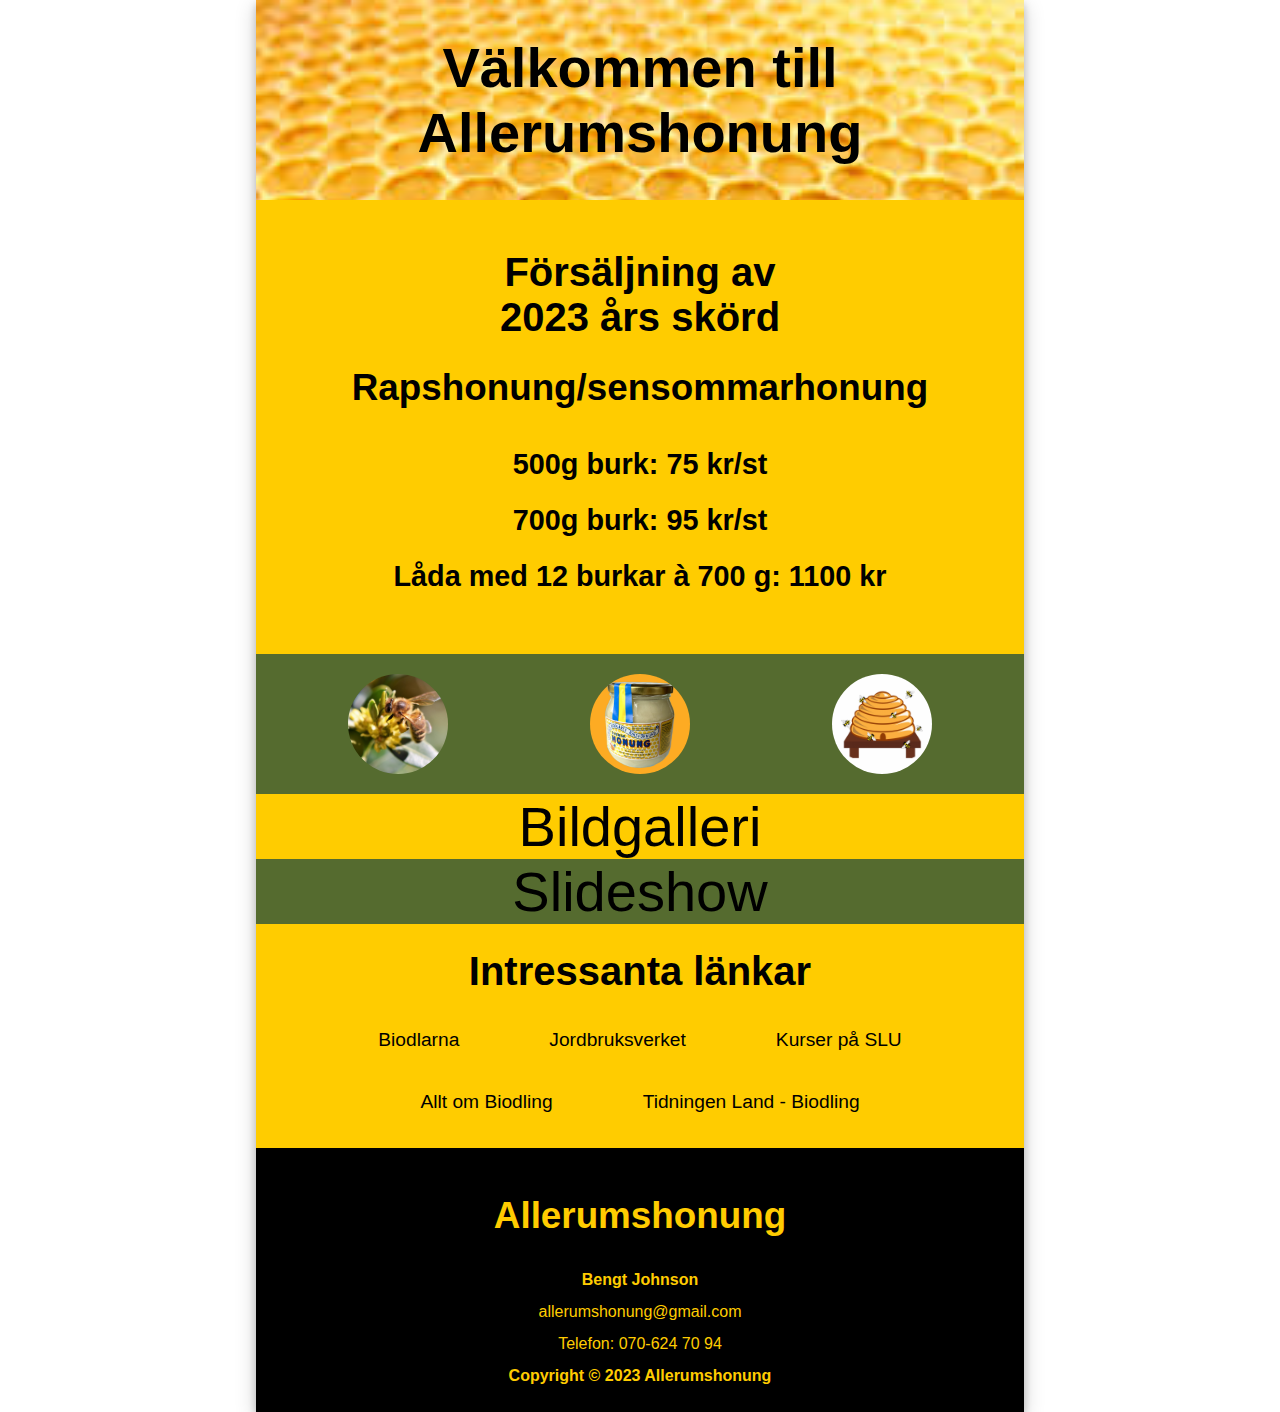
<file: index.html>
<!DOCTYPE html>
<!--[if lt IE 7]>      <html class="no-js lt-ie9 lt-ie8 lt-ie7"> <![endif]-->
<!--[if IE 7]>         <html class="no-js lt-ie9 lt-ie8"> <![endif]-->
<!--[if IE 8]>         <html class="no-js lt-ie9"> <![endif]-->
<!--[if gt IE 8]>      <html class="no-js"> <![endif]-->
<html lang="se">
  <head>
    <meta charset="utf-8">
    <meta http-equiv="X-UA-Compatible" content="IE=edge">
    <title>Allerumshonung</title>
    <meta name="description" content="">
    <meta name="viewport" content="width=device-width, initial-scale=1">
    <link rel="stylesheet" href=css/styles.css>
  </head>
  
  <body>
    
    <!--[if lt IE 7]>
      <p class="browsehappy">You are using an <strong>outdated</strong> browser. Please <a href="#">upgrade your browser</a> to improve your experience.</p>
    <![endif]-->


    <header>
      <h1>Välkommen till Allerumshonung</h1>
    </header>

    
    <main class="bg-sunyellow">
      <h2>Försäljning av <br>2023 års skörd</h2>
      <h3>Rapshonung/sensommarhonung</h3>
      <h4>500g burk: 75 kr/st</h4>
      <h4>700g burk: 95 kr/st</h4>
      <h4>Låda med 12 burkar à 700 g: 1100 kr</h4>
    </main>

    <section class="pics bg-olive">
      <img class="round-image" src="img/bee-3298372_1280 - Copy.jpg" height=250px  alt="photo of bee on flower">

      <img class="round-image" src="img/My project-1.png" height=250px  alt="photo of honey glass jar">

      <img class="round-image" src="img/beehive-bees-clipart.jpg" height=250px  alt="clip art beehive">


    </section>

    <section class="bg-sunyellow">
      <h1><a href="/bildgalleri.html">Bildgalleri</a></h1>
    </section>

    <section class="bg-olive">
      <h1><a href="/slideshow.html">Slideshow</a></h1>
    </section>

    <section class="links_section bg-sunyellow">
      <h2> Intressanta länkar</h2>
      <div class="links">
          <a class="link" href="https://www.biodlarna.se">Biodlarna</a>
          <a class="link" href="https://jordbruksverket.se/djur/ovriga-djur/bin-och-humlor">Jordbruksverket</a>
          <a class="link" href="https://www.slu.se/institutioner/ekologi/utbildning1/grundutbildning/bin-biodling-och-pollinering/">Kurser på SLU</a>
          <a class="link" href="https://alltombiodling.se/">Allt om Biodling</a>
          <a class="link" href="https://www.land.se/tag/biodling/">Tidningen Land - Biodling</a>
      </div>

    </section>
    
    <footer class="bg-black">
      <h3>Allerumshonung</h3>
      <p>Bengt Johnson</p>
      <a href="mailto:allerumshonung@gmail.com">allerumshonung@gmail.com</a>
      <a href="tel:+46706247094">Telefon: 070-624 70 94</a>
      <p>Copyright &copy 2023 Allerumshonung</p>
    </footer>
    
    <script src="" async defer></script>
  </body>
</html>
</file>
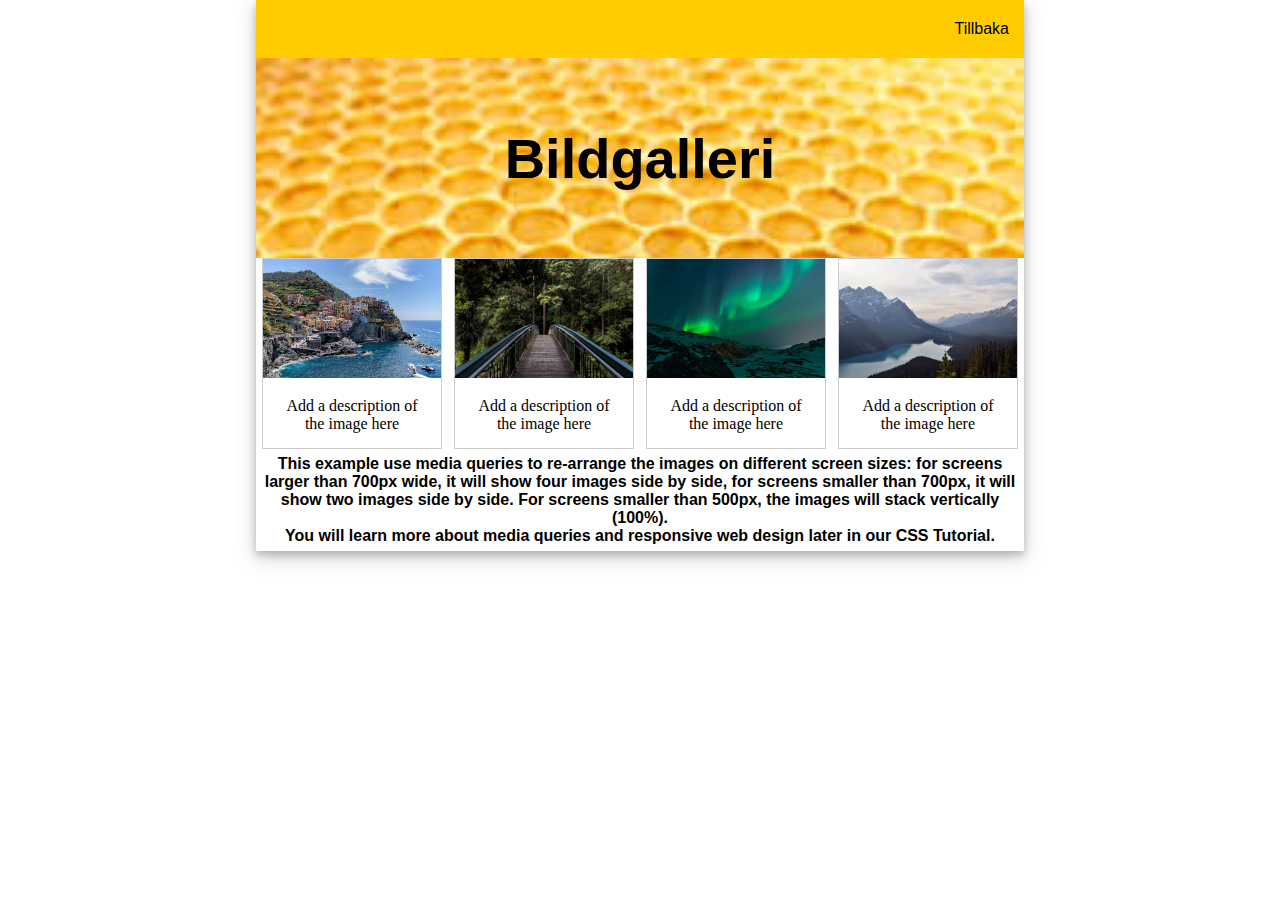
<file: bildgalleri.html>
<!DOCTYPE html>
<!--[if lt IE 7]>      <html class="no-js lt-ie9 lt-ie8 lt-ie7"> <![endif]-->
<!--[if IE 7]>         <html class="no-js lt-ie9 lt-ie8"> <![endif]-->
<!--[if IE 8]>         <html class="no-js lt-ie9"> <![endif]-->
<!--[if gt IE 8]>      <html class="no-js"> <![endif]-->
<html lang="se">
  <head>
    <meta charset="utf-8">
    <meta http-equiv="X-UA-Compatible" content="IE=edge">
    <title>Bildgalleri</title>
    <meta name="description" content="">
    <meta name="viewport" content="width=device-width, initial-scale=1">
    <link rel="stylesheet" href=/css/styles.css>
  </head>
  <body>
    <!--[if lt IE 7]>
      <p class="browsehappy">You are using an <strong>outdated</strong> browser. Please <a href="#">upgrade your browser</a> to improve your experience.</p>
    <![endif]-->

    
<nav class="bg-sunyellow">
  <nav-component></nav-component>
</nav>

<header>
  <h1>Bildgalleri</h1>
</header>

<div class="responsive">
  <div class="gallery">
    <a target="_self" href="img/img_5terre.jpg">
      <img src="img/img_5terre.jpg" alt="Cinque Terre" width="600" height="400">
    </a>
    <div class="desc">Add a description of the image here</div>
  </div>
</div>


<div class="responsive">
  <div class="gallery">
    <a target="_blank" href="img/img_forest.jpg">
      <img src="img/img_forest.jpg" alt="Forest" width="600" height="400">
    </a>
    <div class="desc">Add a description of the image here</div>
  </div>
</div>

<div class="responsive">
  <div class="gallery">
    <a target="_blank" href="img/img_lights.jpg">
      <img src="img/img_lights.jpg" alt="Northern Lights" width="600" height="400">
    </a>
    <div class="desc">Add a description of the image here</div>
  </div>
</div>

<div class="responsive">
  <div class="gallery">
    <a target="_blank" href="img/img_mountains.jpg">
      <img src="img/img_mountains.jpg" alt="Mountains" width="600" height="400">
    </a>
    <div class="desc">Add a description of the image here</div>
  </div>
</div>

<div class="clearfix"></div>

<div style="padding:6px;">
  <p>This example use media queries to re-arrange the images on different screen sizes: for screens larger than 700px wide, it will show four images side by side, for screens smaller than 700px, it will show two images side by side. For screens smaller than 500px, the images will stack vertically (100%).</p>
  <p>You will learn more about media queries and responsive web design later in our CSS Tutorial.</p>
</div>
    
    <script src="" async defer></script>
    <script src="script/nav.js" type="text/javascript" defer></script>

  </body>
</html>
</file>
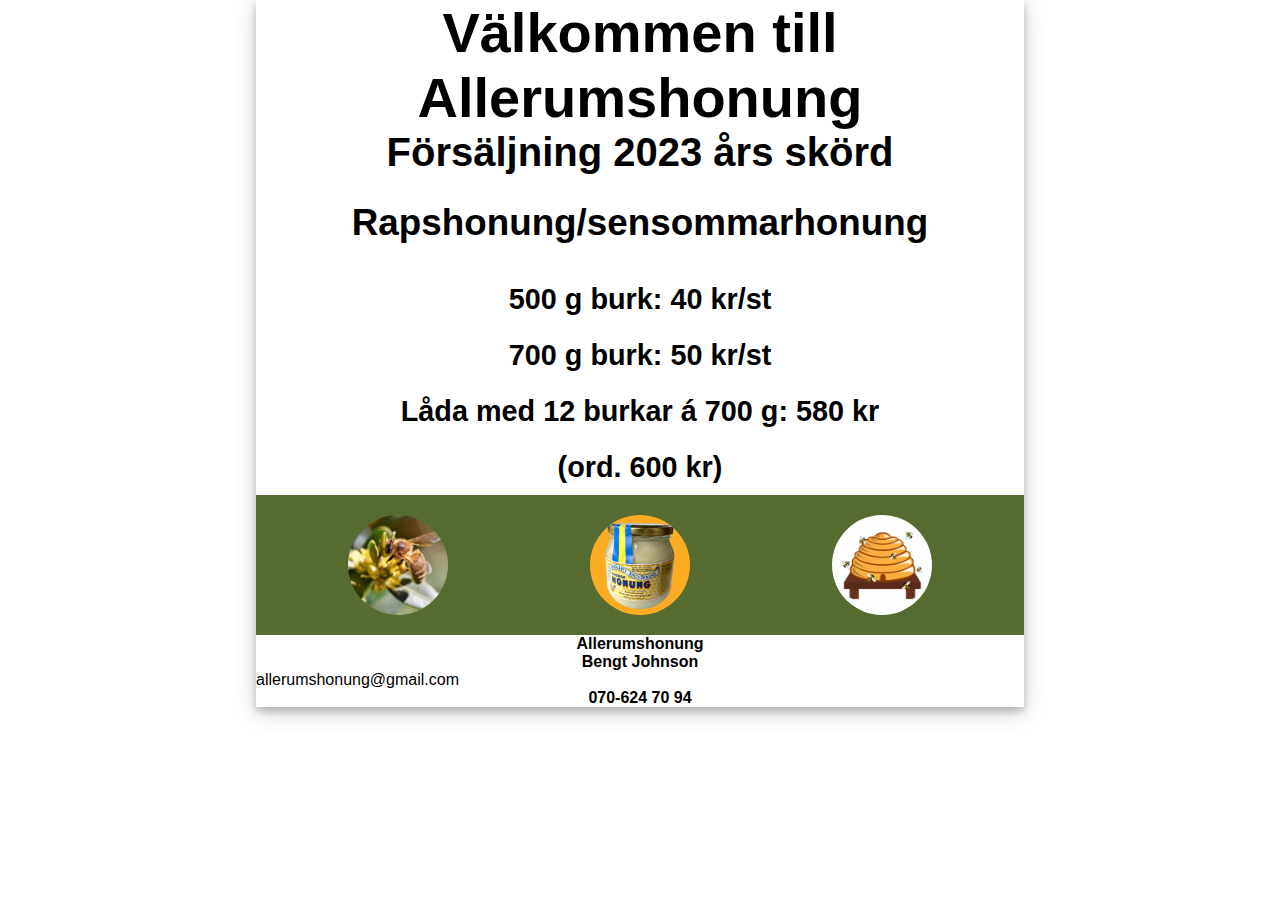
<file: index_new.html>
<!DOCTYPE html>
<!--[if lt IE 7]>      <html class="no-js lt-ie9 lt-ie8 lt-ie7"> <![endif]-->
<!--[if IE 7]>         <html class="no-js lt-ie9 lt-ie8"> <![endif]-->
<!--[if IE 8]>         <html class="no-js lt-ie9"> <![endif]-->
<!--[if gt IE 8]>      <html class="no-js"> <![endif]-->
<html lang="en">
  <head>
    <meta charset="utf-8">
    <meta http-equiv="X-UA-Compatible" content="IE=edge">
    <title>Allerumshonung</title>
    <meta name="description" content="">
    <meta name="viewport" content="width=device-width, initial-scale=1">
    <link rel="stylesheet" href=/css/styles.css>
  </head>
  
  <body>
    
    <!--[if lt IE 7]>
      <p class="browsehappy">You are using an <strong>outdated</strong> browser. Please <a href="#">upgrade your browser</a> to improve your experience.</p>
    <![endif]-->
    

    <div class="header">
      <h1>Välkommen till Allerumshonung</h1>
    </div>

    
    <div class="main">
      
        <div>
          <h2>Försäljning 2023 års skörd</h2>
          <h3>Rapshonung/sensommarhonung</h3>
          <h4>500 g burk: 40 kr/st</h4>
          <h4>700 g burk: 50 kr/st</h4>
          <h4>Låda med 12 burkar á 700 g: 580 kr<br>(ord. 600 kr)</h4>
        </div>
      
    </div>

    <div class="pics">
      <img class="round-image" src="img/bee-3298372_1280 - Copy.jpg" height=250px  alt="photo of bee on flower">

      <img class="round-image" src="img/My project-1.png" height=250px  alt="photo of honey glass jar">

      <img class="round-image" src="img/beehive-bees-clipart.jpg" height=250px  alt="clip art beehive">


    </div>
    
    <div class="footer">
      <p>Allerumshonung</p>
      <p>Bengt Johnson</p>
      <a href="mailto:allerumshonung@gmail.com">allerumshonung@gmail.com</a>
      <p>070-624 70 94</p>
    </divfooter>
    
    <script src="" async defer></script>
  </body>
</html>
</file>
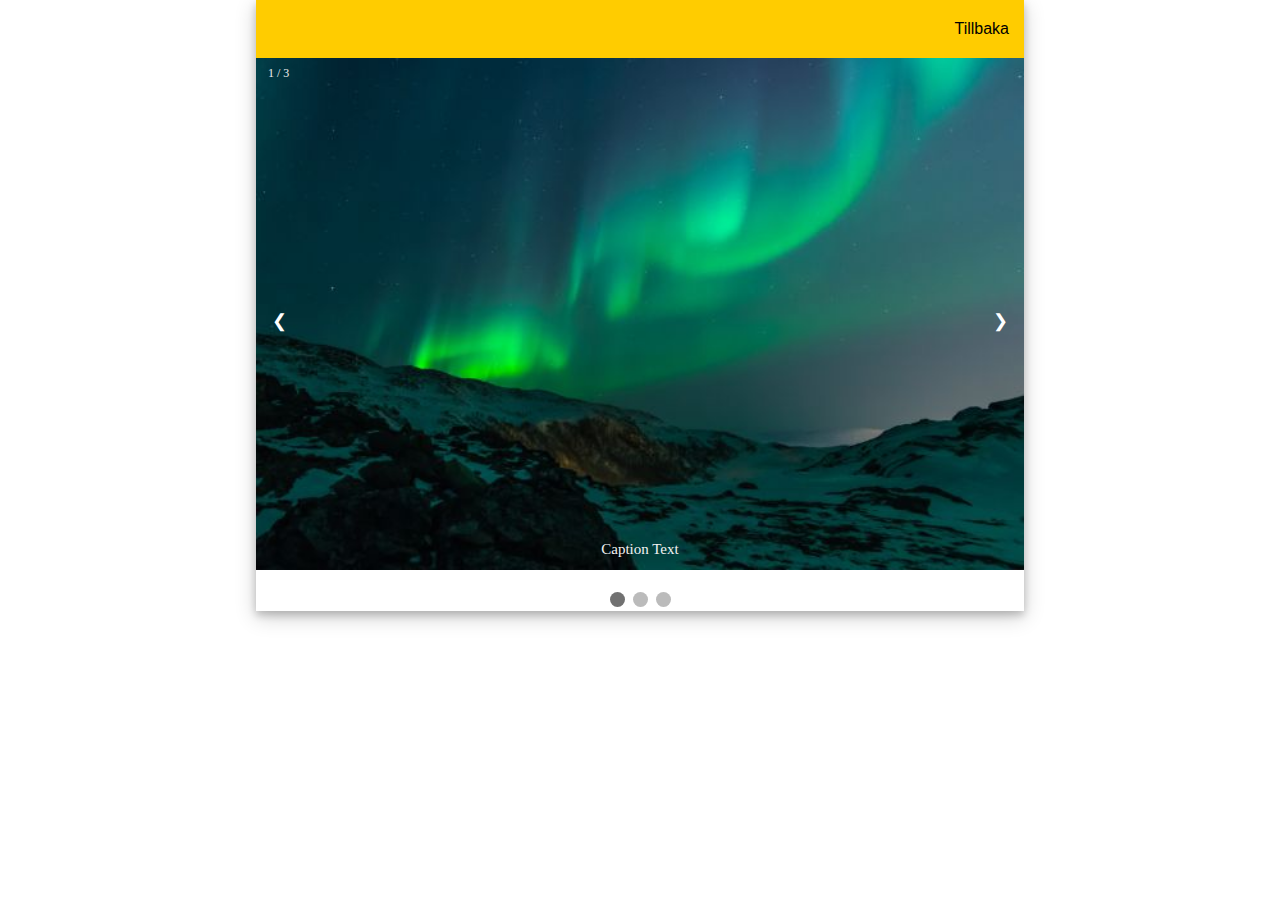
<file: slideshow.html>
<!DOCTYPE html>
<!--[if lt IE 7]>      <html class="no-js lt-ie9 lt-ie8 lt-ie7"> <![endif]-->
<!--[if IE 7]>         <html class="no-js lt-ie9 lt-ie8"> <![endif]-->
<!--[if IE 8]>         <html class="no-js lt-ie9"> <![endif]-->
<!--[if gt IE 8]>      <html class="no-js"> <![endif]-->
<html lang="se">
  <head>
    <meta charset="utf-8">
    <meta http-equiv="X-UA-Compatible" content="IE=edge">
    <title>Slideshow</title>
    <meta name="description" content="">
    <meta name="viewport" content="width=device-width, initial-scale=1">
    <link rel="stylesheet" href=/css/styles.css>
  </head>
  <body>
    <!--[if lt IE 7]>
      <p class="browsehappy">You are using an <strong>outdated</strong> browser. Please <a href="#">upgrade your browser</a> to improve your experience.</p>
    <![endif]-->

      <!-- Slideshow container -->

      <nav class="bg-sunyellow">
        <nav-component></nav-component>
      </nav>

<div class="slideshow-container">

  <!-- Full-width images with number and caption text -->
  <div class="mySlides fade">
    <div class="numbertext">1 / 3</div>
    <img src="img/img_lights.jpg" alt="light wide">
    <div class="text">Caption Text</div>
  </div>

  <div class="mySlides fade">
    <div class="numbertext">2 / 3</div>
    <img src="img/img_mountains_wide.jpg" alt="mountains wide">
    <div class="text">Caption Two</div>
  </div>

  <div class="mySlides fade">
    <div class="numbertext">3 / 3</div>
    <img src="img/img_nature_wide.jpg" alt="nature wide">
    <div class="text">Caption Three</div>
  </div>

  <!-- Next and previous buttons -->
  <a class="prev" onclick="plusSlides(-1)">&#10094;</a>
  <a class="next" onclick="plusSlides(1)">&#10095;</a>
</div>
<br>

<!-- The dots/circles -->
<div style="text-align:center">
  <span class="dot" onclick="currentSlide(1)"></span>
  <span class="dot" onclick="currentSlide(2)"></span>
  <span class="dot" onclick="currentSlide(3)"></span>
</div>

    
    <script src="" async defer></script>
    <script src="script/slideshow.js" type="text/javascript" defer></script>
    <script src="script/nav.js" type="text/javascript" defer></script>
  </body>
</html>
</file>
